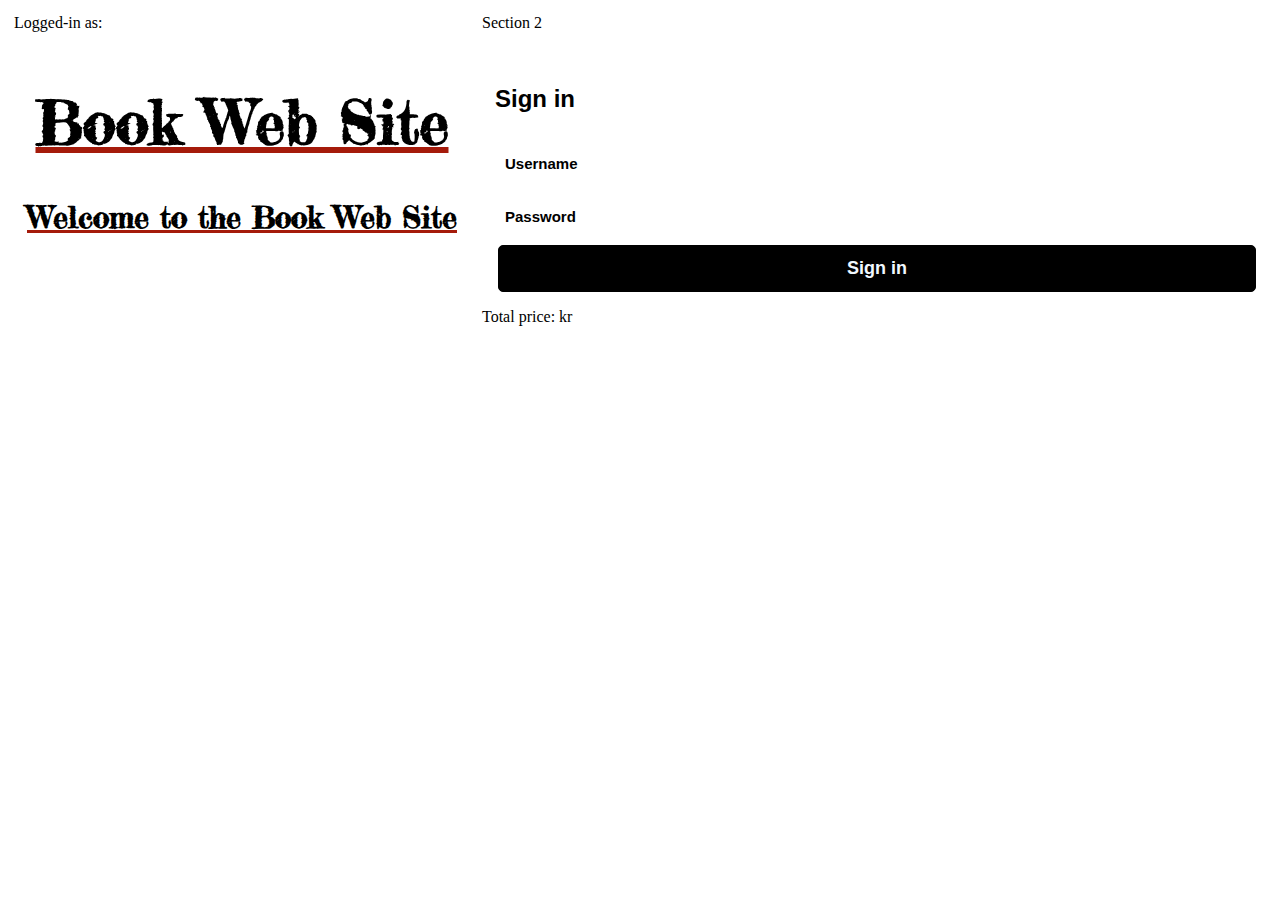
<file: bookwebsiteindex.html>
<!DOCTYPE html>

<html>
<head>
    <meta http-equiv="X-UA-Compatible" content="IE-edge">
    <meta name="viewport" content="width=device-width, initial-scale=1.0"/>
    <meta charset="UTF-8">
    <link rel="stylesheet" href="CSS/bookwebsitestyle.css">
    <link rel="preconnect" href="https://fonts.googleapis.com">
<link rel="preconnect" href="https://fonts.gstatic.com" crossorigin>
<link href="https://fonts.googleapis.com/css2?family=Fredericka+the+Great&display=swap" rel="stylesheet">
</head>
<body>
    <div class="flex-container">
        <div class="section1" style="background-color: rgba(255, 255, 255, 0.07);">
            <p id="loginStatus">Logged-in as:</p>
            <div class="websitebox-title" style="background-color: rgba(255, 255, 255, 0.07);">
                <h1>Book Web Site</h1>
                <p>Welcome to the Book Web Site</p>
            </div>
            <div class="book-box" id="book-box" style="background-color: rgba(255, 255, 255, 0.07);">
                <ul id="users"></ul>
            </div>
        </div>
        
        <div class="section2" style="background-color: rgba(255, 255, 255, 0.07);">
            Section 2
            <div class="sign-in" style="background-color: rgba(255, 255, 255, 0.07);">
                <form action="">
                    <h2>Sign in</h2>
                    <label for="username"></label>
                    <input type="text" placeholder="Username" id="username">
                    <br>
                    <label for="password"></label>
                    <input type="password" placeholder="Password" id="password">
                    <br>
                    
                </form>
                <button onclick="login()" class="login">Sign in</button>
            </div>

            <div>
                <p>Total price:  </p> <p id="total-book-price"></p> <p>kr</p>
                
            </div>
        </div>
    </div>
    <script src="Js/bookwebsite.js"></script>
</body>
</html>
</file>
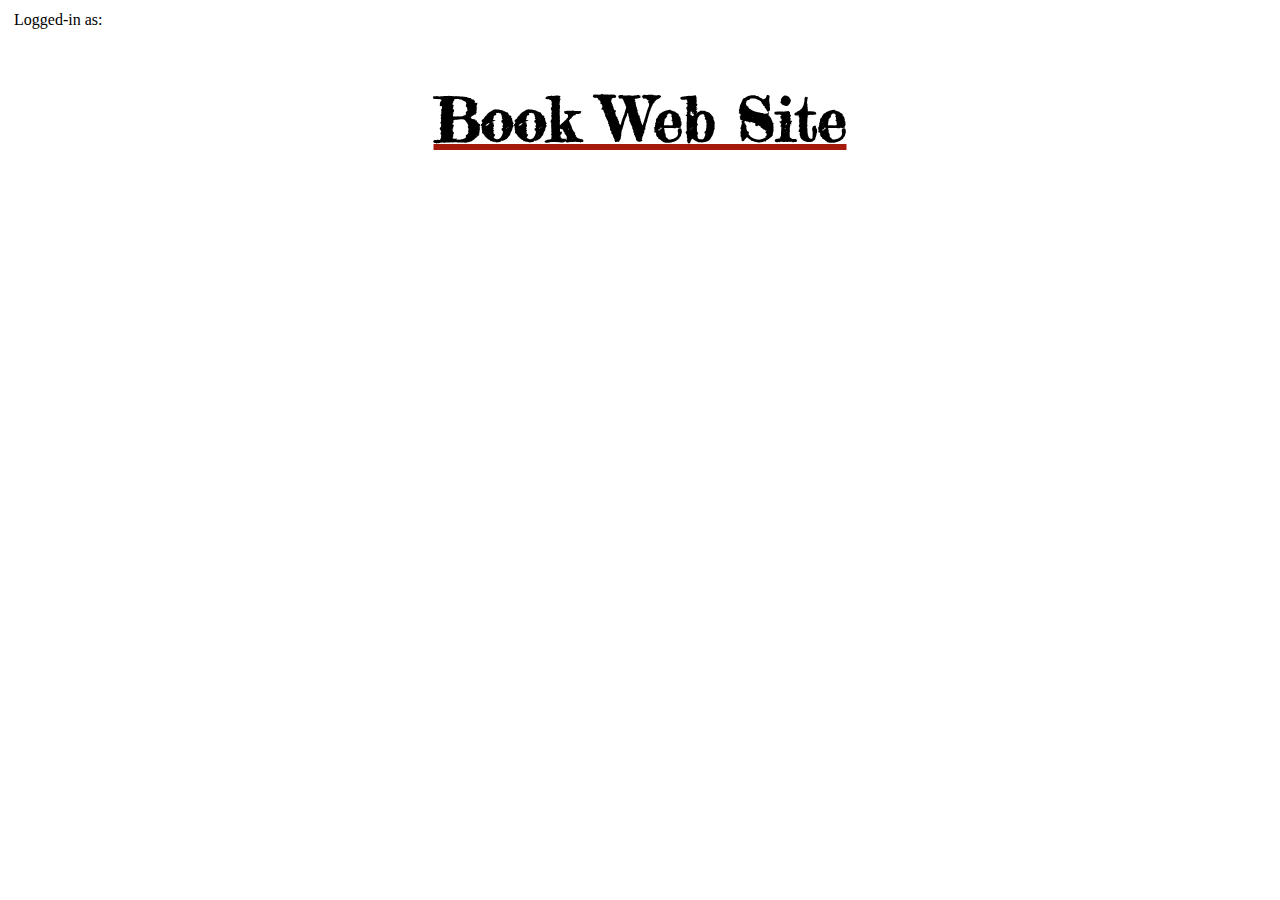
<file: singleBook.html>
<!DOCTYPE html>

<html>

<head>
    <meta http-equiv="X-UA-Compatible" content="IE-edge">
    <meta name="viewport" content="width=device-width, initial-scale=1.0" />
    <meta charset="UTF-8">
    <link rel="stylesheet" href="CSS/bookwebsitestyle.css">
    <link rel="preconnect" href="https://fonts.googleapis.com">
    <link rel="preconnect" href="https://fonts.gstatic.com" crossorigin>
    <link href="https://fonts.googleapis.com/css2?family=Fredericka+the+Great&display=swap" rel="stylesheet">
</head>

<body>
    <div class="flex-container-single-book">
        <div class="section" style="background-color: rgba(255, 255, 255, 0.2);">
            <p id="loginStatus">Logged-in as:</p>
            <div class="websitebox-title" style="background-color: rgba(255, 255, 255, 0.2);">
                <h1 class="single-book-title">Book Web Site</h1>
            </div>
            <div class="book-box-single" id="book-box" style="background-color: rgba(255, 255, 255, 0.4);">
                <div id="single-book"></div>
            </div>
        </div>
    </div>
    <script src="Js/bookwebsite.js"></script>
</body>

</html>
</file>
<file: CSS/bookwebsitestyle.css>
.flex-container {
    display: flex;
    flex-direction: row;
    flex-wrap: wrap;
    justify-content: center;
}

.section {
    max-width: 100vw;
    margin: 3px;
    padding: 3px;
    border-radius: 5px;
    flex-direction: column;
}

.section1 {
    max-width: 80vw;
    margin: 3px;
    padding: 3px;
    border-radius: 5px;
    flex-direction: column;
}

.websitebox-title {
    font-family: 'Fredericka the Great', sans-serif;
    font-size: 30px;
    font-weight: 600;
    text-decoration: underline;
    text-decoration-color: #a51b0b;
    text-align: center;
    margin: 10px;
    padding: 3px;
    border-radius: 5px;
}

.book-box {
    flex-wrap: wrap;
    text-align: center;
    margin: 10px;
    padding: 3px;
    border-radius: 5px;
}

#single-book {
    display: flex;
    text-align: center;
}

.book-box-single {
    margin: 10px;
    border-radius: 5px;
    padding: 3px;
}

.section2 {
    margin: 3px;
    padding: 3px;
    border-radius: 5px;
}

.sign-in {
    margin: 10px;
    margin-top: 30px;
    padding: 3px;
    border-radius: 5px;
}

form * {
    font-family: sans-serif;
    border: none;
}

input {
    height: 25px;
    width: 91%;
    background-color: rgba(255, 255, 255, 0.07);
    margin-top: 8px;
    padding: 10px;
    border-radius: 5px;
    font-size: 15px;
    font-weight: 600;
}

::placeholder {
    color: black;
}

.login {
    margin-top: 6px;
    margin-bottom: 3px;
    width: 100%;
    background-color: black;
    color: aliceblue;
    padding: 12px;
    border-radius: 5px;
    font-size: 18px;
    font-weight: 600;
    cursor: pointer;
    
}

.login:hover {
    box-shadow: inset 300px 0 0 0 darkslategray;
}

button {
    width: 50%;
    background-color: #a51b0b;
    margin: 3px;
    border: 1px black solid;
    border-radius: 5px;
    font-size: 18px;
    font-weight: 600;
    cursor: pointer;
}

button:hover {
    box-shadow: inset 300px 0 0 0 #cc0000;
}

img {
    width: 100px;
    height: 150px;
    margin: 3px;
}

ul {
    display: flex;
    flex-wrap: wrap;
    flex-direction: row;
    list-style: none;
}

li {
    display: flex;
    flex-direction: column;
    align-items: center;
    width: 120px;
    font-family: sans-serif;
    font-weight: 600;
    padding: 5px;

} 

.book-title {
    height: 38px;
    overflow: hidden;
}


body{
    background-image: 
    url("https://images.pexels.com/photos/4004374/pexels-photo-4004374.jpeg?cs=srgb&dl=pexels-evie-shaffer-4004374.jpg&fm=jpg");
    background-position: center;
}

p {
    display: inline;
}

a {
    color: black;
}


@media screen and (max-width: 1425px) {
    .section1 {
        max-width: 100vw;
    }

    .section2 {
        flex-grow: 1;
    }

}

@media screen and (max-width: 570px) {
    .websitebox-title {
        font-size: 15px;
        font-weight: 300;
    }
}
</file>
